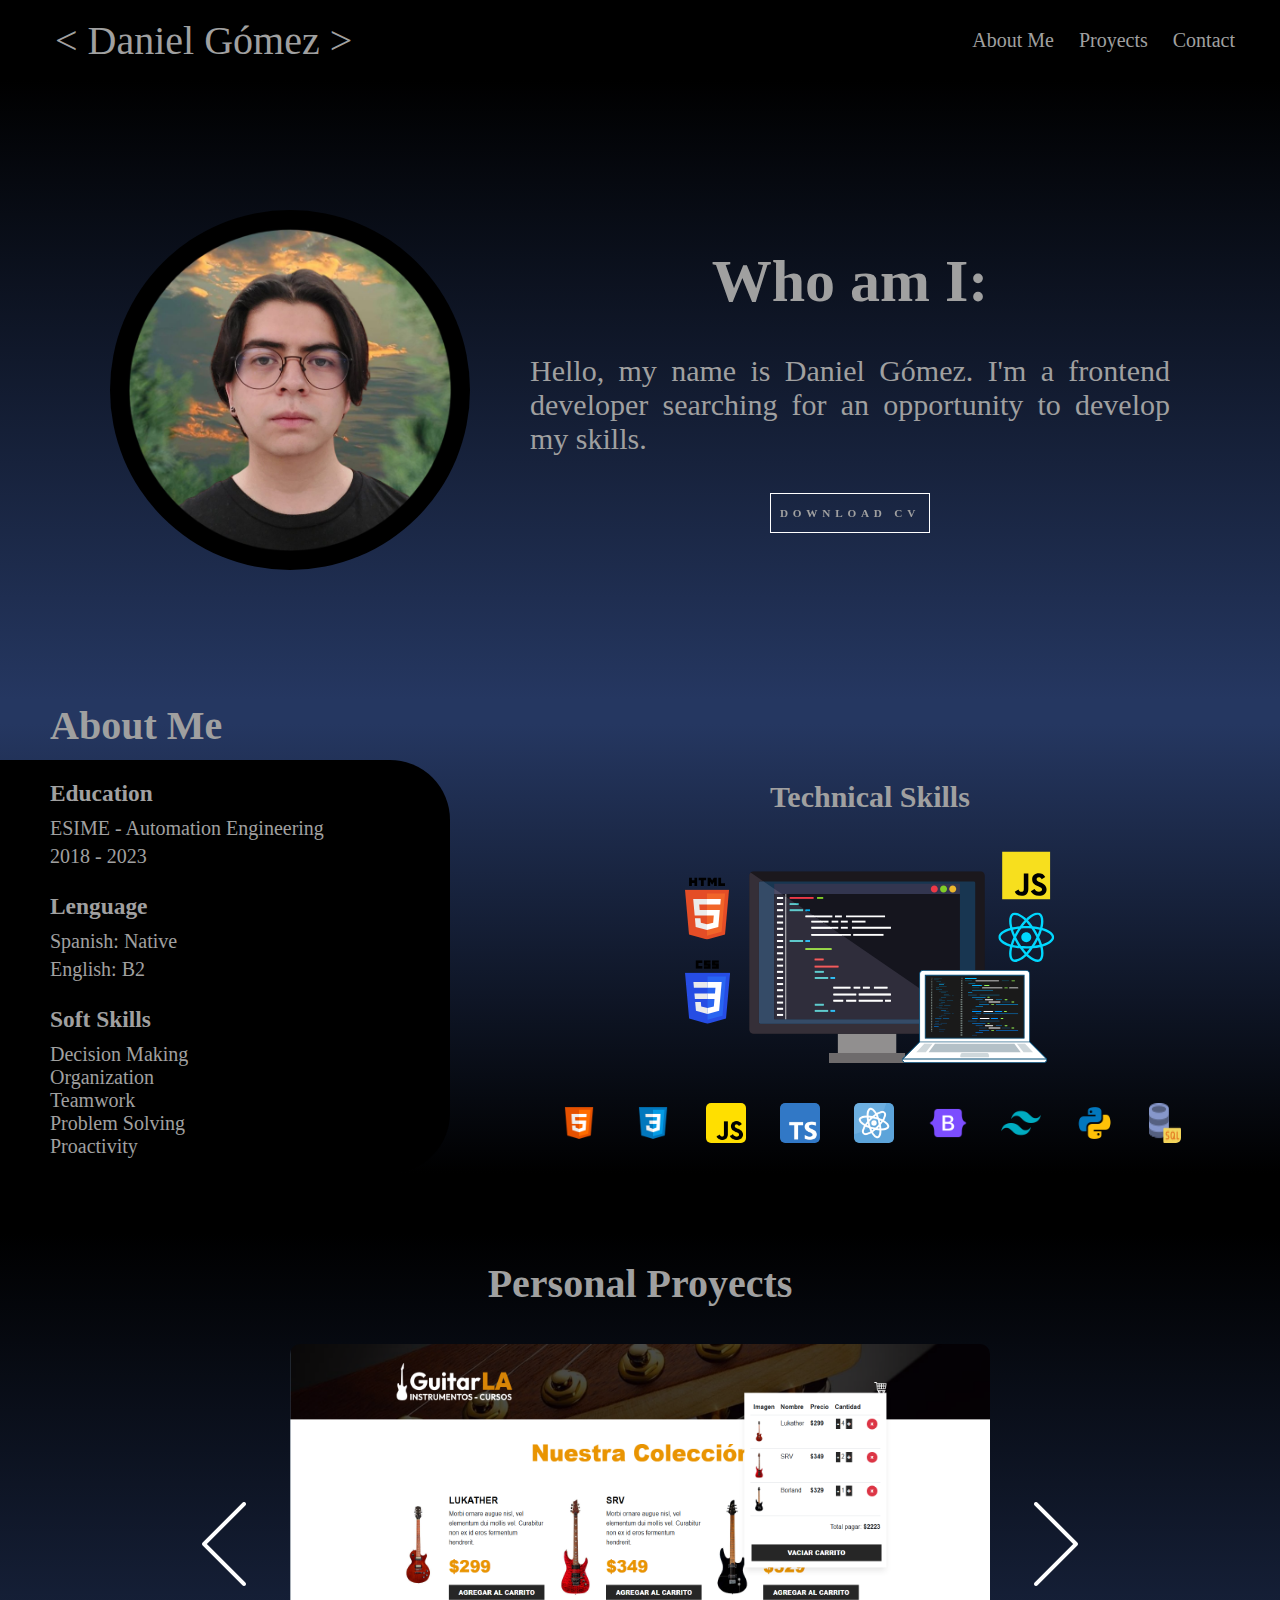
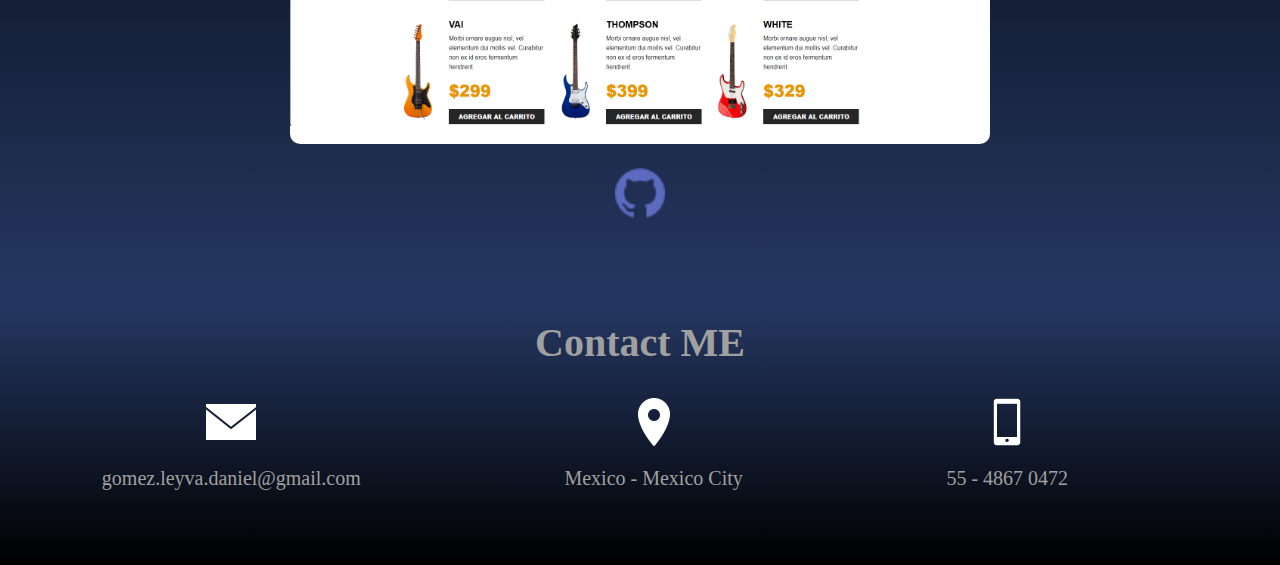
<file: index.html>
<!DOCTYPE html>
<html lang="en">
    <head>
        <!-- Metadatos -->
        <meta charset="utf-8">
        <meta name="author" content="Daniel Gómez Leyva">
        <meta name="description" content="Portafolio de desarrollo web frontend">
        <meta name="keywords" content="HTML, CSS, JavaScript, React">
        <meta name="viewport" content="width=device-width, initial-scale=1">
        <!-- Titulo -->
        <title>Daniel Gomez | Desarrollo Web Front-End</title>
        <!-- Favicon -->
        <link rel="icon" type="image/x-icon" href="assets/desarrollador-de-software.png">
        <!-- CSS -->
        <link href="style.css" rel="stylesheet">
		<!-- JavaScript -->
		<script defer src="app.js" ></script>
    </head>

    <body>
        <!-- Navbar -->
        <nav class="navbar">
            <a class="navbar-brand" href="#">&#60 Daniel Gómez &#62</a>
            <ul class="navbar-nav">
              <li class="nav-item">
                <a class="nav-link" href="#about-me">About Me</a>
              </li>
              <li class="nav-item">
                <a class="nav-link" href="#proyects">Proyects</a>
              </li>
              <li class="nav-item">
                <a class="nav-link" href="#contact">Contact</a>
              </li>
            </ul>
        </nav>

		<!-- Hero Section -->
		<section class="hero-container">
			<div class="card-container">
				<div class="card">
					<div class="card-img">
						<img class="img-me" src="assets/yo.jpg" alt="me">
					</div>
					<div class="card-body">
						<h5 class="card-title">Who am I:</h5>
						<p class="card-text">
							Hello, my name is Daniel Gómez. I'm a frontend developer searching for an opportunity to develop my
							skills.
						</p>
						<!-- <a class="cv-btn" download="DanielGomez_CV" href="/assets/DanielGomez_CV.pdf">Download CV</a> -->
						<a href="/assets/DanielGomez_CV.pdf" target="_blank" class="cv-btn">
							<svg>
								<rect x="0" y="0" fill="none" width="100%" height="100%"/>
							</svg>
							Download CV
						</a>
					</div>
				</div>
			</div>
		</section>

        <!-- Skills -->
		<section id="about-me">
			<div class="me-container">
				<h1 class="me-title">About Me</h1>
				<div class="me-side">
					<div class="education">
						<h3 class="education-title">Education</h3>
						<p class="education-card">ESIME - Automation Engineering</p>
						<p class="education-card">2018 - 2023</p>
					</div>
					<div class="lenguage">
						<h3 class="lenguage-title">Lenguage</h3>
						<p class="lenguage-card">Spanish: Native</p>
						<p class="lenguage-card">English: B2</p>
					</div>
					<div class="soft-skills">
						<h3 class="soft-title">Soft Skills</h3>
						<ul class="soft-ul">
							<li class="soft-li">Decision Making</li>
							<li class="soft-li">Organization</li>
							<li class="soft-li">Teamwork</li>
							<li class="soft-li">Problem Solving</li>
							<li class="soft-li">Proactivity</li>
						</ul>
					</div>
				</div>
				<div class="tech-skills">
					<h3 class="tech-title">Technical Skills</h3>
					<img class="skills-img" src="assets/hero-inferior.svg" alt="img1" >
					<div class="skills-card">
						<img class="tech" src="assets/HTML.png" alt="skill-img1">
						<img class="tech" src="assets/CSS.png" alt="skill-img2">
						<img class="tech" src="assets/js.png" alt="skill-img3">
						<img class="tech" src="assets/TS.png" alt="skill-img4">
						<img class="tech" src="assets/react.png" alt="skill-img5">
						<img class="tech" src="assets/bootstrap.png" alt="skill-img6">
						<img class="tech" src="assets/tailwind.png" alt="skill-img7">
						<img class="tech" src="assets/Py.png" alt="skill-img8">
						<img class="tech" src="assets/SQL.png" alt="skill-img9">
					</div>
				</div>
			</div>
			
		</section>
        
		<!-- Proyects --> 
		<section class="proyects" id="proyects">
			<div class="proyects-container">
				<h1 class="proyects-title">Personal Proyects</h1>
				<div class="carrousel">
                    <div class="btn-proyectos">
                        <button class="btn-p1" id="btn-p1">
							<img src="/assets/atras.png" alt="atras-img">
						</button>
                    </div>
					<div class="grande">
						<a href="https://guitarla-dgl-react-ts.netlify.app/" target="_blank" class="link-img" id="link-img">
							<img src="/assets/guitarla.png" alt="Proyect Img" class="img-proyect" id="img-proyect">
						</a>
					</div>
					<div class="btn-proyectos">
                        <button class="btn-p2" id="btn-p2">
							<img src="/assets/adelante.png" alt="adelante">
						</button>
                    </div>
				</div>
                <div class="proyects-git" id="proyects">
                    <a class="g-link" id="g-link" href="https://github.com/PaperD2000/React-ShoppingCart" target="_blank">
						<img src="/assets/github-btn.png" alt="github-btn" class="github-btn" id="github-btn">
					</a>
                </div>
			</div>
		</section>
		
		<!-- Contact -->
		 <section id="contact">
			<div class="contact-container">
				<h1 class="contact-title">Contact ME</h1>
				<div class="info-container">
					<div class="contact-info">
						<img src="/assets/email.png" alt="email" class="contact-icon">
						<p>gomez.leyva.daniel@gmail.com</p>
					</div>
					<div class="contact-info">
						<img src="/assets/location.png" alt="city" class="contact-icon">
						<p>Mexico - Mexico City</p>
					</div>
					<div class="contact-info">
						<img src="/assets/phone.png" alt="phone" class="contact-icon">
						<p>55 - 4867 0472</p> 
					</div>
				</div>
			</div>
		 </section>
	</body>
</html>
</file>
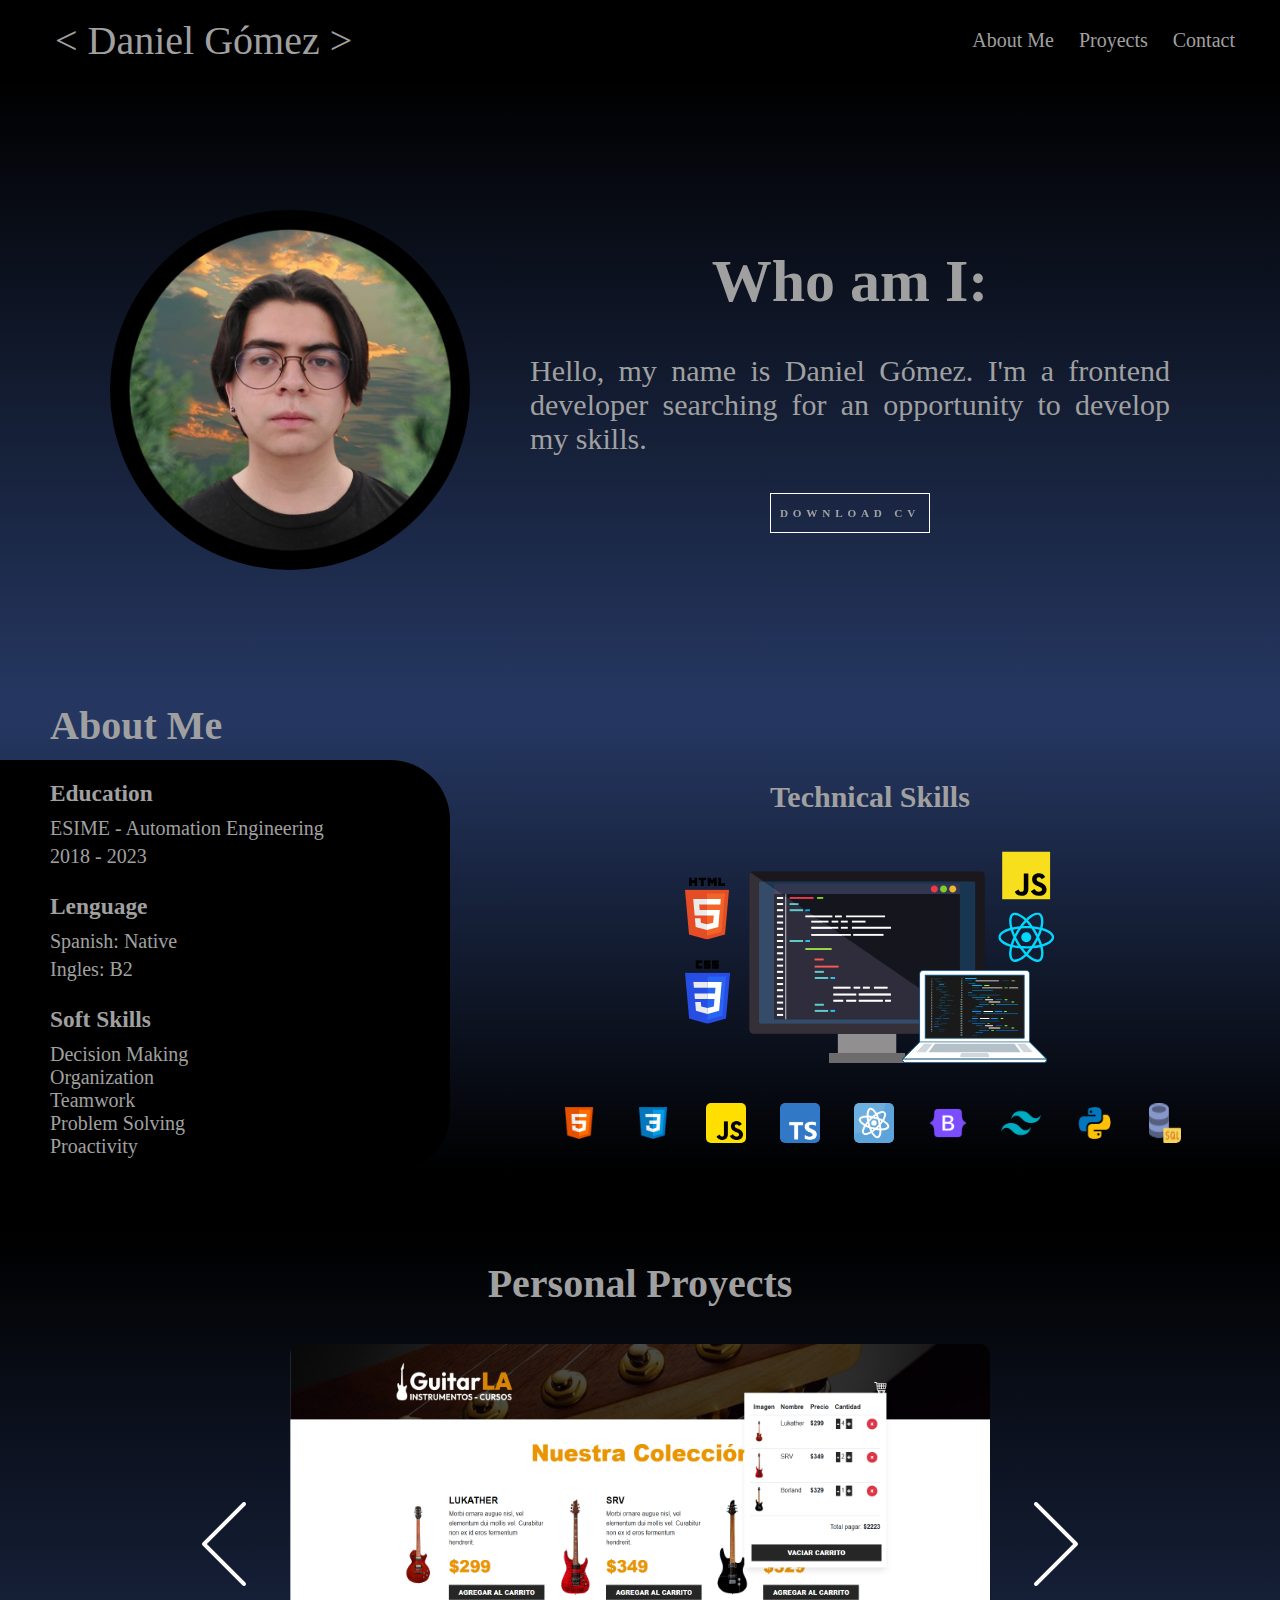
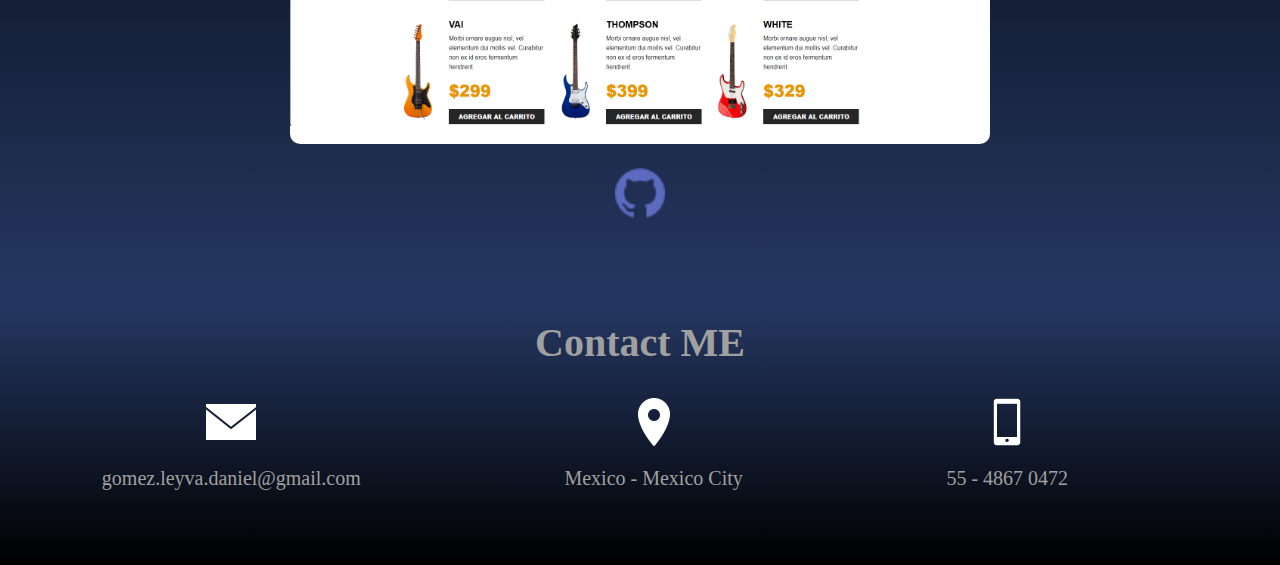
<file: index3.html>
<!DOCTYPE html>
<html lang="en">
    <head>
        <!-- Metadatos -->
        <meta charset="utf-8">
        <meta name="author" content="Daniel Gómez Leyva">
        <meta name="description" content="Portafolio de desarrollo web frontend">
        <meta name="keywords" content="HTML, CSS, JavaScript, React">
        <meta name="viewport" content="width=device-width, initial-scale=1">
        <!-- Titulo -->
        <title>Daniel Gomez | Desarrollo Web Front-End</title>
        <!-- Favicon -->
        <link rel="icon" type="image/x-icon" href="assets/desarrollador-de-software.png">
        <!-- CSS -->
        <link href="style3.css" rel="stylesheet">
		<!-- JavaScript -->
		<script defer src="app2.js" ></script>
    </head>

    <body>
        <!-- Navbar -->
        <nav class="navbar">
            <a class="navbar-brand" href="#">&#60 Daniel Gómez &#62</a>
            <ul class="navbar-nav">
              <li class="nav-item">
                <a class="nav-link" href="#about-me">About Me</a>
              </li>
              <li class="nav-item">
                <a class="nav-link" href="#proyects">Proyects</a>
              </li>
              <li class="nav-item">
                <a class="nav-link" href="#contact">Contact</a>
              </li>
            </ul>
        </nav>

		<!-- Hero Section -->
		<section class="hero-container">
			<div class="card-container">
				<div class="card">
					<div class="card-img">
						<img class="img-me" src="assets/yo.jpg" alt="me">
					</div>
					<div class="card-body">
						<h5 class="card-title">Who am I:</h5>
						<p class="card-text">
							Hello, my name is Daniel Gómez. I'm a frontend developer searching for an opportunity to develop my
							skills.
						</p>
						<!-- <a class="cv-btn" download="DanielGomez_CV" href="/assets/DanielGomez_CV.pdf">Download CV</a> -->
						<a download="DanielGomez_CV" href="/assets/DanielGomez_CV.pdf" class="cv-btn">
							<svg>
								<rect x="0" y="0" fill="none" width="100%" height="100%"/>
							</svg>
							Download CV
						</a>
					</div>
				</div>
			</div>
		</section>

        <!-- Skills -->
		<section id="about-me">
			<div class="me-container">
				<h1 class="me-title">About Me</h1>
				<div class="me-side">
					<div class="education">
						<h3 class="education-title">Education</h3>
						<p class="education-card">ESIME - Automation Engineering</p>
						<p class="education-card">2018 - 2023</p>
					</div>
					<div class="lenguage">
						<h3 class="lenguage-title">Lenguage</h3>
						<p class="lenguage-card">Spanish: Native</p>
						<p class="lenguage-card">Ingles: B2</p>
					</div>
					<div class="soft-skills">
						<h3 class="soft-title">Soft Skills</h3>
						<ul class="soft-ul">
							<li class="soft-li">Decision Making</li>
							<li class="soft-li">Organization</li>
							<li class="soft-li">Teamwork</li>
							<li class="soft-li">Problem Solving</li>
							<li class="soft-li">Proactivity</li>
						</ul>
					</div>
				</div>
				<div class="tech-skills">
					<h3 class="tech-title">Technical Skills</h3>
					<img class="skills-img" src="assets/hero-inferior.svg" alt="img1" >
					<div class="skills-card">
						<img class="tech" src="assets/HTML.png" alt="skill-img1">
						<img class="tech" src="assets/CSS.png" alt="skill-img2">
						<img class="tech" src="assets/js.png" alt="skill-img3">
						<img class="tech" src="assets/TS.png" alt="skill-img4">
						<img class="tech" src="assets/react.png" alt="skill-img5">
						<img class="tech" src="assets/bootstrap.png" alt="skill-img6">
						<img class="tech" src="assets/tailwind.png" alt="skill-img7">
						<img class="tech" src="assets/Py.png" alt="skill-img8">
						<img class="tech" src="assets/SQL.png" alt="skill-img9">
					</div>
				</div>
			</div>
			
		</section>
        
		<!-- Proyects --> 
		<section class="proyects" id="proyects">
			<div class="proyects-container">
				<h1 class="proyects-title">Personal Proyects</h1>
				<div class="carrousel">
                    <div class="btn-proyectos">
                        <button class="btn-p1" id="btn-p1">
							<img src="/assets/atras.png" alt="atras-img">
						</button>
                    </div>
					<div class="grande">
						<a href="https://guitarla-dgl-react-ts.netlify.app/" target="_blank" class="link-img" id="link-img">
							<img src="/assets/guitarla.png" alt="Proyect Img" class="img-proyect" id="img-proyect">
						</a>
					</div>
					<div class="btn-proyectos">
                        <button class="btn-p2" id="btn-p2">
							<img src="/assets/adelante.png" alt="adelante">
						</button>
                    </div>
				</div>
                <div class="proyects-git" id="proyects">
                    <a class="g-link" id="g-link" href="https://github.com/PaperD2000/React-ShoppingCart" target="_blank">
						<img src="/assets/github-btn.png" alt="github-btn" class="github-btn" id="github-btn">
					</a>
                </div>
			</div>
		</section>
		
		<!-- Contact -->
		 <section id="contact">
			<div class="contact-container">
				<h1 class="contact-title">Contact ME</h1>
				<div class="info-container">
					<div class="contact-info">
						<img src="/assets/email.png" alt="email" class="contact-icon">
						<p>gomez.leyva.daniel@gmail.com</p>
					</div>
					<div class="contact-info">
						<img src="/assets/location.png" alt="city" class="contact-icon">
						<p>Mexico - Mexico City</p>
					</div>
					<div class="contact-info">
						<img src="/assets/phone.png" alt="phone" class="contact-icon">
						<p>55 - 4867 0472</p> 
					</div>
				</div>
			</div>
		 </section>
	</body>
</html>
</file>
<file: style.css>
body{
    padding: 0;
    margin: 0;
    background-color: #000000;
    /* background: #253761;
    background: radial-gradient(circle, #253761 0%, #000000 100%); */
}

section[id]{
    scroll-margin-top: 80px;
}

/* Navbar */
.navbar{
    padding: 5px;
    background-color: #000000;
    position: fixed;
    height: 70px;
    width: 100%;
    top: 0;
    display: flex;
    justify-content: space-between;
    align-items: center;

    .navbar-brand{
        font-size: 40px;
        color: #a0a0a0;
        text-decoration: none;
        margin: 20px 50px;
    }
    
    .navbar-nav{
        font-size: 20px;
        list-style:none;
        margin: 20px 50px;
    }
    
    .nav-item{
        display: inline-block;
        padding-left: 20px;
    }
    
    .nav-link{
        text-decoration: none;
        color: #a0a0a0;
    }
}


/* HERO SECTION */

.hero-container{
    background: rgb(37,55,97);
    background: linear-gradient(0deg, rgba(37,55,97,1) 0%, rgba(0,0,0,1) 100%);

    .card-container{
        display: flex;
        justify-content: center;
        margin-top: 80px;
    }

    .card{
        padding: 100px 80px;
        display: grid;
        grid-template-columns: 1fr 2fr;
    }

    .card-img{
        display: flex;
        flex-direction: column;
        justify-content: center;
        align-items: center;
    }

    .img-me{
        max-height: 450px;
        max-width: 360px;
        margin: 30px;
        border-radius: 100%;
    }

    .card-body{
        color: #a0a0a0;    
        max-height: 400px;
        padding: 30px;

        display: flex;
        flex-direction: column;
        justify-content: space-evenly;
        align-items: center;
    }

    .card-title{
        margin: 0;
        font-size: 60px;
        color:#a0a0a0;
    }

    .card-text{
        margin: 0;
        font-size: 30px;
        text-align: justify;
    }

    /* .cv-btn{
        text-decoration: none;
        font-size: medium;
        color: #a0a0a0;
        background-color: #121212;
        padding: 10px;
        border-radius: 20px;
        box-shadow: none;
        border: #000000;
        cursor: pointer;
    }

    .cv-btn:hover{
        transform: scale(1.3);
    } */

    .cv-btn {
        color: #a0a0a0;
        cursor: pointer;
        font-size: 0.7rem;
        line-height: 2.5rem;
        max-width: 160px; 
        width: 100%; 
        letter-spacing: 0.3rem;
        font-weight: 600;
        position: relative;
        text-decoration: none;
        text-transform: uppercase;
        display: flex;
        justify-content: center;
        transition: all 1s ease-in;
    }
    
    .cv-btn:hover {
        color: #000000;
    }
    
    .cv-btn svg {
        height: 40px;
        left: 0;
        top: 0; 
        position: absolute;
        width: 100%; 
    }
    
    .cv-btn rect {      
        fill: none;
        stroke: #fff;
        stroke-width: 2;
        stroke-dasharray: 450, 0;
        transition: all 0.5s linear;
    }
    
    .cv-btn:hover rect {
        stroke-width: 5;
        stroke-dasharray: 20, 300;
        stroke-dashoffset: 48;
        stroke: #000000;
        transition: all 2s cubic-bezier(
            0.22, 1, 0.25, 1
        )
    }
}


/* Skills */
.me-container {
    background: rgb(0, 0, 0);
    background: linear-gradient(0deg, rgba(0, 0, 0, 1) 0%, rgba(37, 55, 97, 1) 95%);
    color: #a0a0a0;

    display: grid;
    gap: 10px;
    grid-template:
        "me-title me-title" 50px
        "me-side tech-skills"/
        450px auto;

    .me-title {
        grid-area: me-title;

        font-size: 40px;
        padding:0 50px;
        margin: 0;
        display: flex;
        flex-direction: column;
        justify-content: center;
    }

    .me-side {
        grid-area: me-side;

        font-size: 20px;
        padding-left: 50px;
        background-color: #000000;
        /* background: rgb(37,55,97);
        background: linear-gradient(90deg, rgba(37,55,97,1) 0%, rgba(0,0,0,1) 50%, rgba(0,0,0,1) 100%); */
        border-top-right-radius: 60px;
        border-bottom-right-radius: 60px;

        .education{
            margin: 10px 0;
            display: flex;
            flex-direction: column;
            justify-content: center;
        
            .education-title{
                margin: 10px 0;
            }
            
            .education-card{
                margin: 0 0 5px 0;
                padding: 0;
            }
        }
        
        .lenguage{
            margin: 10px 0;
            display: flex;
            flex-direction: column;
            justify-content: center;
        
            .lenguage-title{
                margin: 10px 0;
            }
            
            .lenguage-card{
                margin: 0 0 5px 0;
                padding: 0;
            }
        }
        
        .soft-skills{
            margin: 10px 0;
            display: flex;
            flex-direction: column;
            justify-content: center;
        
            .soft-title{
                margin: 10px 0;
            }
        
            .soft-ul{
                list-style:none;
                margin: 0 0 5px 0;
                padding: 0;
            }
        }

    }

    .tech-skills {
        grid-area: tech-skills;

        display: flex;
        flex-direction: column;
        align-items: center;
        justify-content: space-evenly;

        .tech-title{
            font-size: 30px;
            margin-top: 10px;
            margin-bottom: 0;
        }
        .skills-img{
            max-height: 250px; 
            max-width: 400px;
            margin: 10px;
        }
        
        .skills-card{
            width: 80%;
            padding: 20px;
            display: flex;
            justify-content: space-around;
        
            .tech{
                max-height: 40px;
                border-radius: 5px;
            }
        }
    }

    @media (max-width:430px) {
        gap: 0;
        grid-template: 
        "me-title"
        "tech-skills" 500px
        "me-side"/
        850px;;
        
        .me-title{
            text-align: center;
            background-color: #253761;
            
        }
        .me-side{
            font-size: 30px;
            text-align: center;
            background-color: #253761;
            border-top-right-radius: 0px;
            border-bottom-right-radius: 0px;
            
        }
        .tech-skills{
            background-color: #000000;
            background-color: #253761;
        }
    }

    @media (max-width:770px) {
        gap: 0;
        grid-template: 
        "me-title"
        "tech-skills" 500px
        "me-side"/
        850px;;
        
        .me-title{
            text-align: center;
            background-color: #253761;
            
        }
        .me-side{
            font-size: 30px;
            text-align: center;
            background-color: #253761;
            border-top-right-radius: 0px;
            border-bottom-right-radius: 0px;
            
        }
        .tech-skills{
            background-color: #000000;
            background-color: #253761;
        }
    }
    
}


/* Proyects */
.proyects-container{
    background: rgb(37,55,97);
    background: linear-gradient(0deg, rgba(37,55,97,1) 0%, rgba(0,0,0,1) 100%);
    margin-top: 60px;
    padding-bottom: 60px;

    display: flex;
    flex-direction: column;
    align-items: center;
    justify-content: center;

    .proyects-title{
        font-size: 40px;
        color:#a0a0a0;
    }
    
    .carrousel{
        display: flex;
    }
    
    .grande{
        height: 100%;
        padding: 10px;
    }
    
    .img-proyect{
        height: 400px;
        width: 700px;
        border-radius: 10px;
    }
    
    .proyects-git{
        min-height: 35px;
        background-color: transparent;
        margin: 10px;
    }
    
    .github-btn{
        height: 50px;
        width: auto;
    }
    
    .github-btn:hover{
        transform: scale(1.3);
    }
    
    .btn-proyectos{
        display: flex;
        cursor: pointer;
        
        .btn-p1{
            cursor: pointer;
            background-color: transparent;
            border: none;
        }
        
        .btn-p2{
            cursor: pointer;
            background-color: transparent;
            border: none;
        }
    }

}


/* Contact Me */

.contact-container{
    color: #a0a0a0;
    background: rgb(0, 0, 0);
    background: linear-gradient(0deg, rgba(0, 0, 0, 1) 0%, rgba(37, 55, 97, 1) 95%);
    padding-bottom: 50px;

    display: flex;
    flex-direction: column;
    justify-content: center;
   
    .contact-title{
        font-size: 40px;
        display: flex;
        justify-content: center;
    }

    .info-container{
        font-size: 20px;
        padding-right: 110px;
        display: flex;
        justify-content: space-around;
    }

    .contact-info{
        padding: 5px 0px;
        display: flex;
        flex-direction: column;
        justify-content: center;
        align-items: center;

        .contact-icon{
            max-height: 50px;
            max-width: 50px;
        }
    }

}


/* MEDIA  QUERIES */

@media (max-width:430px){

    body{
        background-color: #253761;
    }

    .navbar{
        display: flex;
        justify-content: center;
        align-items: center;
        .navbar-brand{
            font-size: 30px;
            margin: 20px 20px;
        }
        .navbar-nav{
            font-size: 30px;
            margin: 20px 20px;
        }
    }

    .hero-container{
        width: 850px;
        display: flex;
        justify-content: center;
        align-items: center;

        .card-container{
            margin-top: 80px;
        }
    
        .card{
            padding: 100px 0;
            display: flex;
            flex-direction: column;
            justify-content: center;
            align-items: center;
        }
    
        .card-img{
            display: flex;
            flex-direction: column;
            justify-content: center;
            align-items: center;
        }
    
        .img-me{
            max-height: 350px;
            max-width: 260px;
            margin: 30px;
            border-radius: 100%;
        }
    
        .card-body{
            color: #a0a0a0;    
            max-height: 400px;
            padding: 30px;
            gap: 25px;
    
            display: flex;
            flex-direction: column;
            justify-content: space-evenly;
            align-items: center;
        }
    
        .card-title{
            margin: 0;
            font-size: 60px;
            color:#a0a0a0;
        }
    
        .card-text{
            margin: 0;
            font-size: 30px;
            text-align: justify;
        }
    }

    .proyects{
        background-color: #253761;
    }

    .proyects-container{
        background: transparent;
        width: 850px;
        margin-top: 60px;
        padding-bottom: 60px;
    
        display: flex;
        flex-direction: column;
        align-items: center;
        justify-content: center;
    
        .proyects-title{
            font-size: 40px;
            color:#a0a0a0;
        }
        
        .carrousel{
            display: flex;
        }
        
        .grande{
            height: 100%;
            padding: 10px;
        }
        
        .img-proyect{
            height: 300px;
            width: 500px;
            border-radius: 10px;
        }
        
        .proyects-git{
            min-height: 35px;
            background-color: transparent;
            margin: 10px;
        }
        
        .github-btn{
            height: 50px;
            width: auto;
        }
        
        .github-btn:hover{
            transform: scale(1.3);
        }
        
        .btn-proyectos{
            display: flex;
            cursor: pointer;
            
            .btn-p1{
                cursor: pointer;
                background-color: transparent;
                border: none;
            }
            
            .btn-p2{
                cursor: pointer;
                background-color: transparent;
                border: none;
            }
        }
    
    }

    .contact-container{
        width: 850px;
        color: #a0a0a0;
        background: rgb(0, 0, 0);
        background: linear-gradient(0deg, rgba(0, 0, 0, 1) 0%, rgba(37, 55, 97, 1) 95%);
        padding-bottom: 50px;
    
        display: flex;
        flex-direction: column;
        justify-content: center;
    
        .contact-title{
            font-size: 40px;
            display: flex;
            justify-content: center;
        }
    
        .info-container{
            font-size: 20px;
            padding-right: 110px;
            display: flex;
            justify-content: space-around;
        }
    
        .contact-info{
            padding: 5px 0px;
            display: flex;
            flex-direction: column;
            justify-content: center;
            align-items: center;
    
            .contact-icon{
                max-height: 90px;
                max-width: 90px;
            }
        }
    
    }

}

@media (max-width:770px){

    body{
        background-color: #253761;
    }

    .navbar{
        display: flex;
        justify-content: center;
        align-items: center;
        .navbar-brand{
            font-size: 30px;
            margin: 20px 20px;
        }
        .navbar-nav{
            font-size: 30px;
            margin: 20px 20px;
        }
    }

    .hero-container{
        width: 890px;
        display: flex;
        justify-content: center;
        align-items: center;

        .card-container{
            margin-top: 80px;
        }
    
        .card{
            padding: 100px 0;
            display: flex;
            flex-direction: column;
            justify-content: center;
            align-items: center;
        }
    
        .card-img{
            display: flex;
            flex-direction: column;
            justify-content: center;
            align-items: center;
        }
    
        .img-me{
            max-height: 350px;
            max-width: 260px;
            margin: 30px;
            border-radius: 100%;
        }
    
        .card-body{
            color: #a0a0a0;    
            max-height: 400px;
            padding: 30px;
            gap: 25px;
    
            display: flex;
            flex-direction: column;
            justify-content: space-evenly;
            align-items: center;
        }
    
        .card-title{
            margin: 0;
            font-size: 60px;
            color:#a0a0a0;
        }
    
        .card-text{
            margin: 0;
            font-size: 30px;
            text-align: justify;
        }
    
        /* .cv-btn{
            font-size: medium;
            color: #a0a0a0;
            background-color: #323232;
            padding: 10px;
            margin-top: 30px;
            border-radius: 20px;
            box-shadow: none;
            border: #000000;
            cursor: pointer;
        } */
    }

    .proyects{
        background-color: #253761;
    }

    .proyects-container{
        background: transparent;
        width: 890px;
        margin-top: 60px;
        padding-bottom: 60px;
    
        display: flex;
        flex-direction: column;
        align-items: center;
        justify-content: center;
    
        .proyects-title{
            font-size: 40px;
            color:#a0a0a0;
        }
        
        .carrousel{
            display: flex;
        }
        
        .grande{
            height: 100%;
            padding: 10px;
        }
        
        .img-proyect{
            height: 300px;
            width: 500px;
            border-radius: 10px;
        }
        
        .proyects-git{
            min-height: 35px;
            background-color: transparent;
            margin: 10px;
        }
        
        .github-btn{
            height: 50px;
            width: auto;
        }
        
        .github-btn:hover{
            transform: scale(1.3);
        }
        
        .btn-proyectos{
            display: flex;
            cursor: pointer;
            
            .btn-p1{
                cursor: pointer;
                background-color: transparent;
                border: none;
            }
            
            .btn-p2{
                cursor: pointer;
                background-color: transparent;
                border: none;
            }
        }
    
    }

    .contact-container{
        width: 890px;
        color: #a0a0a0;
        background: rgb(0, 0, 0);
        background: linear-gradient(0deg, rgba(0, 0, 0, 1) 0%, rgba(37, 55, 97, 1) 95%);
        padding-bottom: 50px;
    
        display: flex;
        flex-direction: column;
        justify-content: center;
    
        .contact-title{
            font-size: 40px;
            display: flex;
            justify-content: center;
        }
    
        .info-container{
            font-size: 20px;
            padding-right: 110px;
            display: flex;
            justify-content: space-around;
        }
    
        .contact-info{
            padding: 5px 0px;
            display: flex;
            flex-direction: column;
            justify-content: center;
            align-items: center;
    
            .contact-icon{
                max-height: 90px;
                max-width: 90px;
            }
        }
    
    }

}
</file>
<file: style3.css>
body{
    padding: 0;
    margin: 0;
    background-color: #000000;
    /* background: #253761;
    background: radial-gradient(circle, #253761 0%, #000000 100%); */
}

section[id]{
    scroll-margin-top: 80px;
}

/* Navbar */
.navbar{
    padding: 5px;
    background-color: #000000;
    position: fixed;
    height: 70px;
    width: 100%;
    top: 0;
    display: flex;
    justify-content: space-between;
    align-items: center;

    .navbar-brand{
        font-size: 40px;
        color: #a0a0a0;
        text-decoration: none;
        margin: 20px 50px;
    }
    
    .navbar-nav{
        font-size: 20px;
        list-style:none;
        margin: 20px 50px;
    }
    
    .nav-item{
        display: inline-block;
        padding-left: 20px;
    }
    
    .nav-link{
        text-decoration: none;
        color: #a0a0a0;
    }
}


/* HERO SECTION */

.hero-container{
    background: rgb(37,55,97);
    background: linear-gradient(0deg, rgba(37,55,97,1) 0%, rgba(0,0,0,1) 100%);

    .card-container{
        display: flex;
        justify-content: center;
        margin-top: 80px;
    }

    .card{
        padding: 100px 80px;
        display: grid;
        grid-template-columns: 1fr 2fr;
    }

    .card-img{
        display: flex;
        flex-direction: column;
        justify-content: center;
        align-items: center;
    }

    .img-me{
        max-height: 450px;
        max-width: 360px;
        margin: 30px;
        border-radius: 100%;
    }

    .card-body{
        color: #a0a0a0;    
        max-height: 400px;
        padding: 30px;

        display: flex;
        flex-direction: column;
        justify-content: space-evenly;
        align-items: center;
    }

    .card-title{
        margin: 0;
        font-size: 60px;
        color:#a0a0a0;
    }

    .card-text{
        margin: 0;
        font-size: 30px;
        text-align: justify;
    }

    /* .cv-btn{
        text-decoration: none;
        font-size: medium;
        color: #a0a0a0;
        background-color: #121212;
        padding: 10px;
        border-radius: 20px;
        box-shadow: none;
        border: #000000;
        cursor: pointer;
    }

    .cv-btn:hover{
        transform: scale(1.3);
    } */

    .cv-btn {
        color: #a0a0a0;
        cursor: pointer;
        font-size: 0.7rem;
        line-height: 2.5rem;
        max-width: 160px; 
        width: 100%; 
        letter-spacing: 0.3rem;
        font-weight: 600;
        position: relative;
        text-decoration: none;
        text-transform: uppercase;
        display: flex;
        justify-content: center;
        transition: all 1s ease-in;
    }
    
    .cv-btn:hover {
        color: #000000;
    }
    
    .cv-btn svg {
        height: 40px;
        left: 0;
        top: 0; 
        position: absolute;
        width: 100%; 
    }
    
    .cv-btn rect {      
        fill: none;
        stroke: #fff;
        stroke-width: 2;
        stroke-dasharray: 450, 0;
        transition: all 0.5s linear;
    }
    
    .cv-btn:hover rect {
        stroke-width: 5;
        stroke-dasharray: 20, 300;
        stroke-dashoffset: 48;
        stroke: #000000;
        transition: all 2s cubic-bezier(
            0.22, 1, 0.25, 1
        )
    }
}


/* Skills */
.me-container {
    background: rgb(0, 0, 0);
    background: linear-gradient(0deg, rgba(0, 0, 0, 1) 0%, rgba(37, 55, 97, 1) 95%);
    color: #a0a0a0;

    display: grid;
    gap: 10px;
    grid-template:
        "me-title me-title" 50px
        "me-side tech-skills"/
        450px auto;

    .me-title {
        grid-area: me-title;

        font-size: 40px;
        padding:0 50px;
        margin: 0;
        display: flex;
        flex-direction: column;
        justify-content: center;
    }

    .me-side {
        grid-area: me-side;

        font-size: 20px;
        padding-left: 50px;
        background-color: #000000;
        /* background: rgb(37,55,97);
        background: linear-gradient(90deg, rgba(37,55,97,1) 0%, rgba(0,0,0,1) 50%, rgba(0,0,0,1) 100%); */
        border-top-right-radius: 60px;
        border-bottom-right-radius: 60px;

        .education{
            margin: 10px 0;
            display: flex;
            flex-direction: column;
            justify-content: center;
        
            .education-title{
                margin: 10px 0;
            }
            
            .education-card{
                margin: 0 0 5px 0;
                padding: 0;
            }
        }
        
        .lenguage{
            margin: 10px 0;
            display: flex;
            flex-direction: column;
            justify-content: center;
        
            .lenguage-title{
                margin: 10px 0;
            }
            
            .lenguage-card{
                margin: 0 0 5px 0;
                padding: 0;
            }
        }
        
        .soft-skills{
            margin: 10px 0;
            display: flex;
            flex-direction: column;
            justify-content: center;
        
            .soft-title{
                margin: 10px 0;
            }
        
            .soft-ul{
                list-style:none;
                margin: 0 0 5px 0;
                padding: 0;
            }
        }

    }

    .tech-skills {
        grid-area: tech-skills;

        display: flex;
        flex-direction: column;
        align-items: center;
        justify-content: space-evenly;

        .tech-title{
            font-size: 30px;
            margin-top: 10px;
            margin-bottom: 0;
        }
        .skills-img{
            max-height: 250px; 
            max-width: 400px;
            margin: 10px;
        }
        
        .skills-card{
            width: 80%;
            padding: 20px;
            display: flex;
            justify-content: space-around;
        
            .tech{
                max-height: 40px;
                border-radius: 5px;
            }
        }
    }

    @media (max-width:430px) {
        gap: 0;
        grid-template: 
        "me-title"
        "tech-skills" 500px
        "me-side"/
        850px;;
        
        .me-title{
            text-align: center;
            background-color: #253761;
            
        }
        .me-side{
            font-size: 30px;
            text-align: center;
            background-color: #253761;
            border-top-right-radius: 0px;
            border-bottom-right-radius: 0px;
            
        }
        .tech-skills{
            background-color: #000000;
            background-color: #253761;
        }
    }

    @media (max-width:770px) {
        gap: 0;
        grid-template: 
        "me-title"
        "tech-skills" 500px
        "me-side"/
        850px;;
        
        .me-title{
            text-align: center;
            background-color: #253761;
            
        }
        .me-side{
            font-size: 30px;
            text-align: center;
            background-color: #253761;
            border-top-right-radius: 0px;
            border-bottom-right-radius: 0px;
            
        }
        .tech-skills{
            background-color: #000000;
            background-color: #253761;
        }
    }
    
}


/* Proyects */
.proyects-container{
    background: rgb(37,55,97);
    background: linear-gradient(0deg, rgba(37,55,97,1) 0%, rgba(0,0,0,1) 100%);
    margin-top: 60px;
    padding-bottom: 60px;

    display: flex;
    flex-direction: column;
    align-items: center;
    justify-content: center;

    .proyects-title{
        font-size: 40px;
        color:#a0a0a0;
    }
    
    .carrousel{
        display: flex;
    }
    
    .grande{
        height: 100%;
        padding: 10px;
    }
    
    .img-proyect{
        height: 400px;
        width: 700px;
        border-radius: 10px;
    }
    
    .proyects-git{
        min-height: 35px;
        background-color: transparent;
        margin: 10px;
    }
    
    .github-btn{
        height: 50px;
        width: auto;
    }
    
    .github-btn:hover{
        transform: scale(1.3);
    }
    
    .btn-proyectos{
        display: flex;
        cursor: pointer;
        
        .btn-p1{
            cursor: pointer;
            background-color: transparent;
            border: none;
        }
        
        .btn-p2{
            cursor: pointer;
            background-color: transparent;
            border: none;
        }
    }

}


/* Contact Me */

.contact-container{
    color: #a0a0a0;
    background: rgb(0, 0, 0);
    background: linear-gradient(0deg, rgba(0, 0, 0, 1) 0%, rgba(37, 55, 97, 1) 95%);
    padding-bottom: 50px;

    display: flex;
    flex-direction: column;
    justify-content: center;
   
    .contact-title{
        font-size: 40px;
        display: flex;
        justify-content: center;
    }

    .info-container{
        font-size: 20px;
        padding-right: 110px;
        display: flex;
        justify-content: space-around;
    }

    .contact-info{
        padding: 5px 0px;
        display: flex;
        flex-direction: column;
        justify-content: center;
        align-items: center;

        .contact-icon{
            max-height: 50px;
            max-width: 50px;
        }
    }

}


/* MEDIA  QUERIES */

@media (max-width:430px){

    body{
        background-color: #253761;
    }

    .navbar{
        display: flex;
        justify-content: center;
        align-items: center;
        .navbar-brand{
            font-size: 30px;
            margin: 20px 20px;
        }
        .navbar-nav{
            font-size: 30px;
            margin: 20px 20px;
        }
    }

    .hero-container{
        width: 850px;
        display: flex;
        justify-content: center;
        align-items: center;

        .card-container{
            margin-top: 80px;
        }
    
        .card{
            padding: 100px 0;
            display: flex;
            flex-direction: column;
            justify-content: center;
            align-items: center;
        }
    
        .card-img{
            display: flex;
            flex-direction: column;
            justify-content: center;
            align-items: center;
        }
    
        .img-me{
            max-height: 350px;
            max-width: 260px;
            margin: 30px;
            border-radius: 100%;
        }
    
        .card-body{
            color: #a0a0a0;    
            max-height: 400px;
            padding: 30px;
            gap: 25px;
    
            display: flex;
            flex-direction: column;
            justify-content: space-evenly;
            align-items: center;
        }
    
        .card-title{
            margin: 0;
            font-size: 60px;
            color:#a0a0a0;
        }
    
        .card-text{
            margin: 0;
            font-size: 30px;
            text-align: justify;
        }
    }

    .proyects{
        background-color: #253761;
    }

    .proyects-container{
        background: transparent;
        width: 850px;
        margin-top: 60px;
        padding-bottom: 60px;
    
        display: flex;
        flex-direction: column;
        align-items: center;
        justify-content: center;
    
        .proyects-title{
            font-size: 40px;
            color:#a0a0a0;
        }
        
        .carrousel{
            display: flex;
        }
        
        .grande{
            height: 100%;
            padding: 10px;
        }
        
        .img-proyect{
            height: 300px;
            width: 500px;
            border-radius: 10px;
        }
        
        .proyects-git{
            min-height: 35px;
            background-color: transparent;
            margin: 10px;
        }
        
        .github-btn{
            height: 50px;
            width: auto;
        }
        
        .github-btn:hover{
            transform: scale(1.3);
        }
        
        .btn-proyectos{
            display: flex;
            cursor: pointer;
            
            .btn-p1{
                cursor: pointer;
                background-color: transparent;
                border: none;
            }
            
            .btn-p2{
                cursor: pointer;
                background-color: transparent;
                border: none;
            }
        }
    
    }

    .contact-container{
        width: 850px;
        color: #a0a0a0;
        background: rgb(0, 0, 0);
        background: linear-gradient(0deg, rgba(0, 0, 0, 1) 0%, rgba(37, 55, 97, 1) 95%);
        padding-bottom: 50px;
    
        display: flex;
        flex-direction: column;
        justify-content: center;
    
        .contact-title{
            font-size: 40px;
            display: flex;
            justify-content: center;
        }
    
        .info-container{
            font-size: 20px;
            padding-right: 110px;
            display: flex;
            justify-content: space-around;
        }
    
        .contact-info{
            padding: 5px 0px;
            display: flex;
            flex-direction: column;
            justify-content: center;
            align-items: center;
    
            .contact-icon{
                max-height: 90px;
                max-width: 90px;
            }
        }
    
    }

}

@media (max-width:770px){

    body{
        background-color: #253761;
    }

    .navbar{
        display: flex;
        justify-content: center;
        align-items: center;
        .navbar-brand{
            font-size: 30px;
            margin: 20px 20px;
        }
        .navbar-nav{
            font-size: 30px;
            margin: 20px 20px;
        }
    }

    .hero-container{
        width: 890px;
        display: flex;
        justify-content: center;
        align-items: center;

        .card-container{
            margin-top: 80px;
        }
    
        .card{
            padding: 100px 0;
            display: flex;
            flex-direction: column;
            justify-content: center;
            align-items: center;
        }
    
        .card-img{
            display: flex;
            flex-direction: column;
            justify-content: center;
            align-items: center;
        }
    
        .img-me{
            max-height: 350px;
            max-width: 260px;
            margin: 30px;
            border-radius: 100%;
        }
    
        .card-body{
            color: #a0a0a0;    
            max-height: 400px;
            padding: 30px;
            gap: 25px;
    
            display: flex;
            flex-direction: column;
            justify-content: space-evenly;
            align-items: center;
        }
    
        .card-title{
            margin: 0;
            font-size: 60px;
            color:#a0a0a0;
        }
    
        .card-text{
            margin: 0;
            font-size: 30px;
            text-align: justify;
        }
    
        /* .cv-btn{
            font-size: medium;
            color: #a0a0a0;
            background-color: #323232;
            padding: 10px;
            margin-top: 30px;
            border-radius: 20px;
            box-shadow: none;
            border: #000000;
            cursor: pointer;
        } */
    }

    .proyects{
        background-color: #253761;
    }

    .proyects-container{
        background: transparent;
        width: 890px;
        margin-top: 60px;
        padding-bottom: 60px;
    
        display: flex;
        flex-direction: column;
        align-items: center;
        justify-content: center;
    
        .proyects-title{
            font-size: 40px;
            color:#a0a0a0;
        }
        
        .carrousel{
            display: flex;
        }
        
        .grande{
            height: 100%;
            padding: 10px;
        }
        
        .img-proyect{
            height: 300px;
            width: 500px;
            border-radius: 10px;
        }
        
        .proyects-git{
            min-height: 35px;
            background-color: transparent;
            margin: 10px;
        }
        
        .github-btn{
            height: 50px;
            width: auto;
        }
        
        .github-btn:hover{
            transform: scale(1.3);
        }
        
        .btn-proyectos{
            display: flex;
            cursor: pointer;
            
            .btn-p1{
                cursor: pointer;
                background-color: transparent;
                border: none;
            }
            
            .btn-p2{
                cursor: pointer;
                background-color: transparent;
                border: none;
            }
        }
    
    }

    .contact-container{
        width: 890px;
        color: #a0a0a0;
        background: rgb(0, 0, 0);
        background: linear-gradient(0deg, rgba(0, 0, 0, 1) 0%, rgba(37, 55, 97, 1) 95%);
        padding-bottom: 50px;
    
        display: flex;
        flex-direction: column;
        justify-content: center;
    
        .contact-title{
            font-size: 40px;
            display: flex;
            justify-content: center;
        }
    
        .info-container{
            font-size: 20px;
            padding-right: 110px;
            display: flex;
            justify-content: space-around;
        }
    
        .contact-info{
            padding: 5px 0px;
            display: flex;
            flex-direction: column;
            justify-content: center;
            align-items: center;
    
            .contact-icon{
                max-height: 90px;
                max-width: 90px;
            }
        }
    
    }

}
</file>
